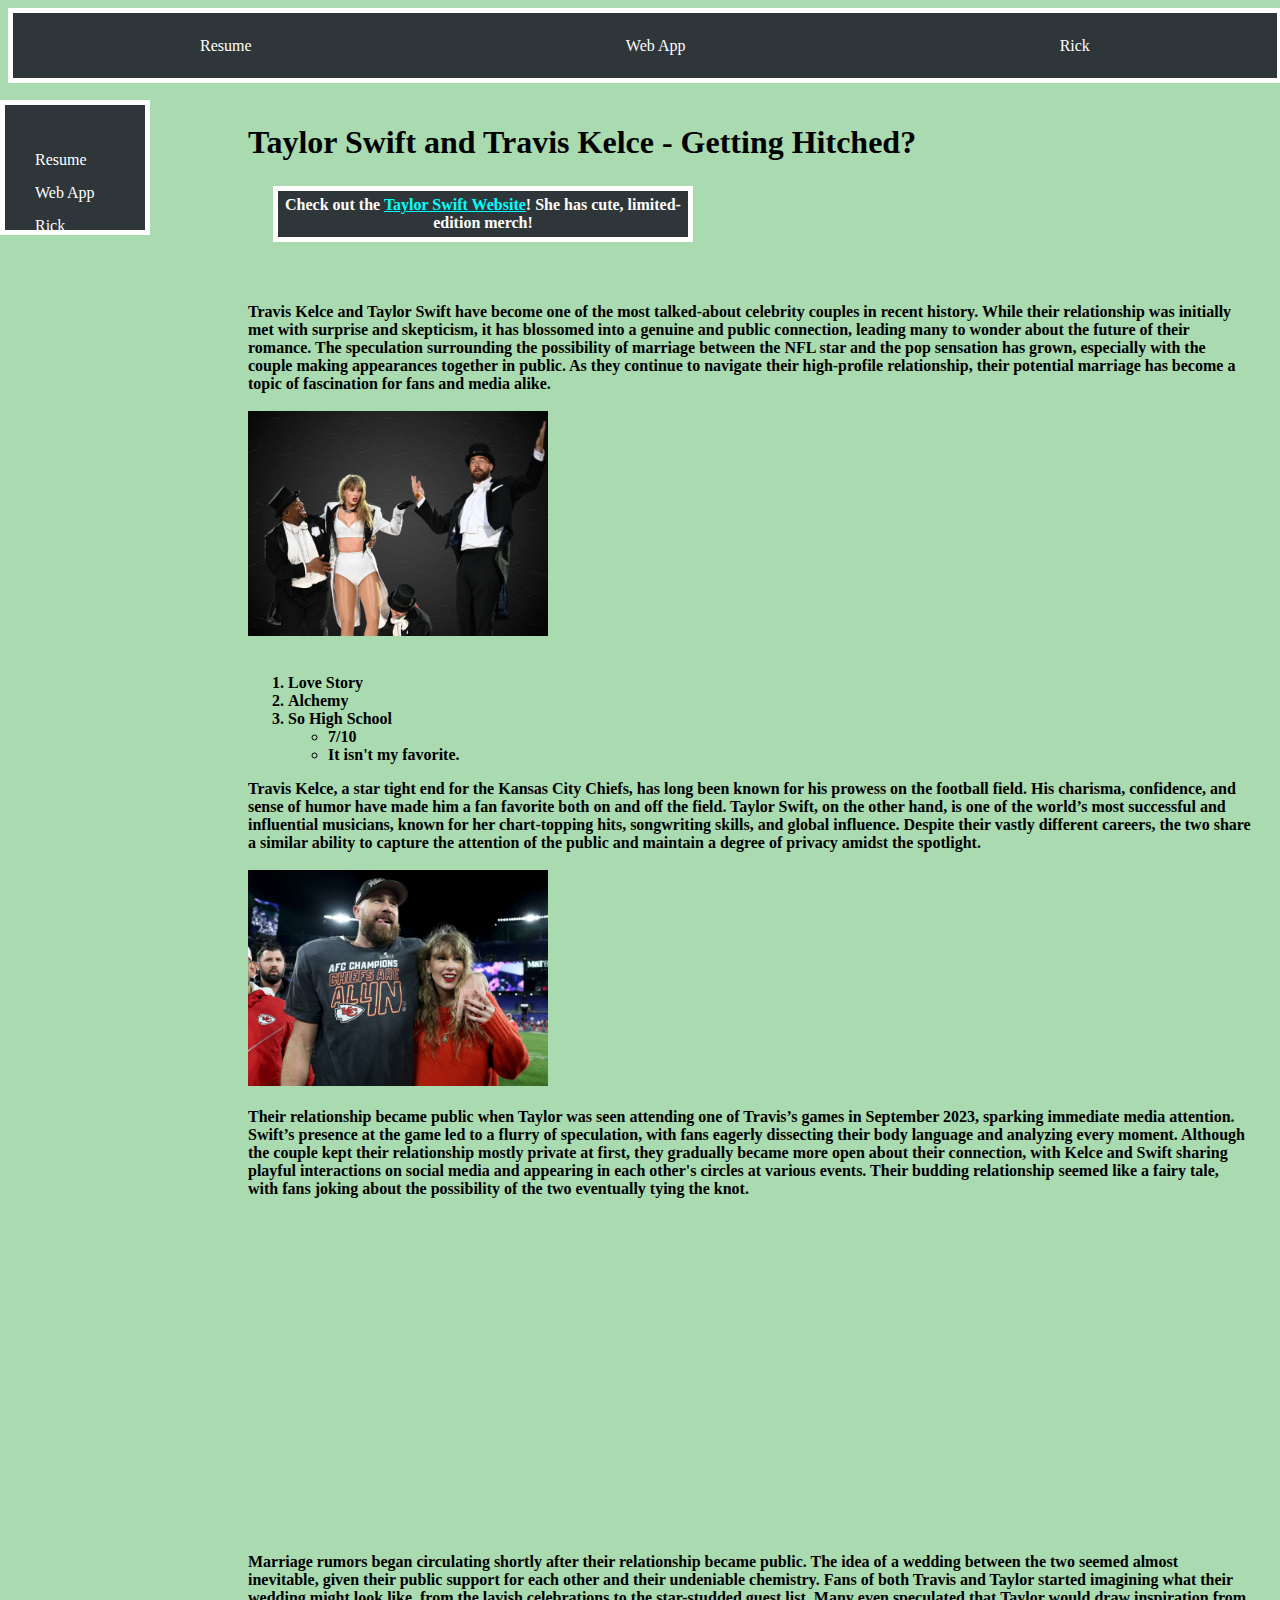
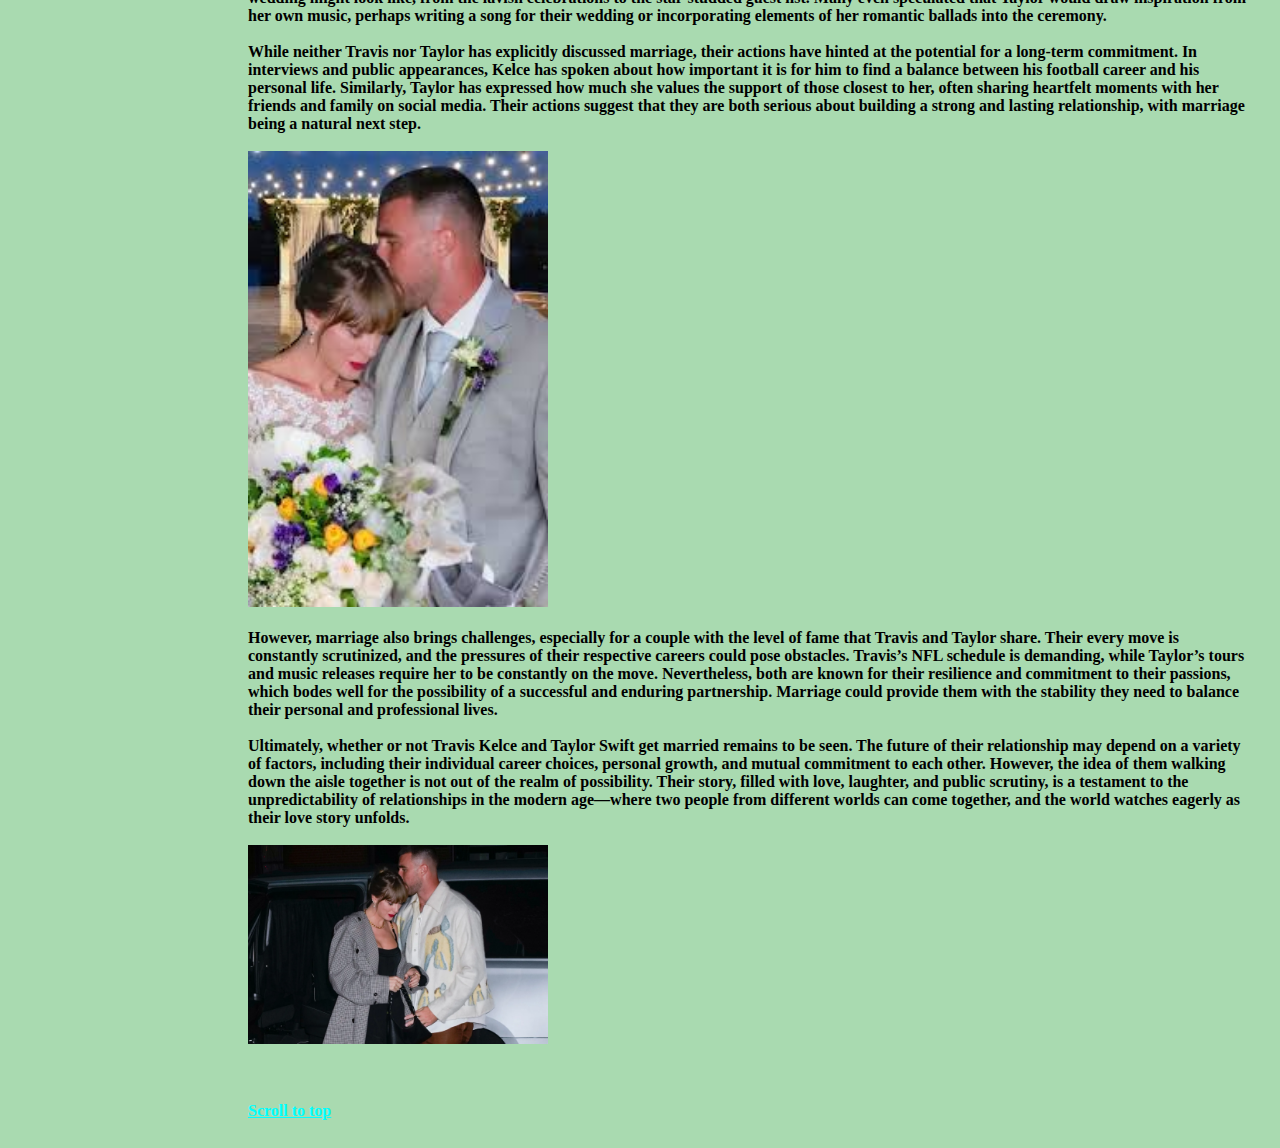
<file: scratchpage.html>
<!DOCTYPE html>
<html lang="en">

<head>
    <meta charset="UTF-8">
    <meta name="viewport" content="width=device-width, initial-scale=1.0">
    <title>Tay&Trav</title>
    <link href="css/scratchstyles.css" rel="stylesheet">
</head>

<body>
    <div class="navbar">
        <a href="index.html"target=_blank>Resume</a>
        <a href="webapp.html"target=_blank>Web App</a>
        <a href="https://www.youtube.com/watch?v=dQw4w9WgXcQ" target=_blank>Rick</a>
    </div>
   

    <div class="sidebar">
        <ul>
            <li><a href="index.html"target=_blank>Resume</a></li>
            <li><a href="webapp.html"target=_blank>Web App</a></li>
            <li><a href="https://www.youtube.com/watch?v=dQw4w9WgXcQ" target=_blank>Rick</a></li>
        </ul>
    </div>
    <div class="maincontent">

        




        <div id="top"></div>
        <h1 style="color:rgb(3, 2, 3)">Taylor Swift and Travis Kelce - Getting Hitched?</h1>
    
        <div class="box-model">
            Check out the <a href="https://www.taylorswift.com/" target="_blank">Taylor Swift Website</a>! She has cute, limited-edition
        merch!
        </div>
       

    
        <br><br>
        Travis Kelce and Taylor Swift have become one of the most talked-about celebrity couples in recent history.
        While
        their relationship was initially met with surprise and skepticism, it has blossomed into a genuine and public
        connection, leading many to wonder about the future of their romance. The speculation surrounding the
        possibility of
        marriage between the NFL star and the pop sensation has grown, especially with the couple making appearances
        together in public. As they continue to navigate their high-profile relationship, their potential marriage has
        become a topic of fascination for fans and media alike.
        <br><br>
        <img src="assets/img/at concert.jpg" alt="travis and taylor in costume at concert" width="300"><br><br>

        <ol>
            <li>Love Story</li>
            <li>Alchemy</li>
            <li>So High School</li>
            <ul>
                <li>7/10</li>
                <li>It isn't my favorite.</li>
            </ul>
        </ol>


        Travis Kelce, a star tight end for the Kansas City Chiefs, has long been known for his prowess on the football
        field. His charisma, confidence, and sense of humor have made him a fan favorite both on and off the field.
        Taylor
        Swift, on the other hand, is one of the world’s most successful and influential musicians, known for her
        chart-topping hits, songwriting skills, and global influence. Despite their vastly different careers, the two
        share
        a similar ability to capture the attention of the public and maintain a degree of privacy amidst the spotlight.
        <br><br>
        <img src="assets/img/cuties.jpg" alt="taylor swift and travis kelce at a football game" width="300">
        <br><br>
      
        Their relationship became public when Taylor was seen attending one of Travis’s games in September 2023,
        sparking
        immediate media attention. Swift’s presence at the game led to a flurry of speculation, with fans eagerly
        dissecting
        their body language and analyzing every moment. Although the couple kept their relationship mostly private at
        first,
        they gradually became more open about their connection, with Kelce and Swift sharing playful interactions on
        social
        media and appearing in each other's circles at various events. Their budding relationship seemed like a fairy
        tale,
        with fans joking about the possibility of the two eventually tying the knot.
        <br><br>
        <iframe width="560" height="315" src="https://www.youtube.com/embed/MdI8X3Fuek8?si=o1luIGgjAAYyK1Ke" title="YouTube video player" frameborder="0" allow="accelerometer; autoplay; clipboard-write; encrypted-media; gyroscope; picture-in-picture; web-share" referrerpolicy="strict-origin-when-cross-origin" allowfullscreen></iframe>
        <br><br>
        Marriage rumors began circulating shortly after their relationship became public. The idea of a wedding between
        the
        two seemed almost inevitable, given their public support for each other and their undeniable chemistry. Fans of
        both
        Travis and Taylor started imagining what their wedding might look like, from the lavish celebrations to the
        star-studded guest list. Many even speculated that Taylor would draw inspiration from her own music, perhaps
        writing
        a song for their wedding or incorporating elements of her romantic ballads into the ceremony.
        <br><br>
        While neither Travis nor Taylor has explicitly discussed marriage, their actions have hinted at the potential
        for a
        long-term commitment. In interviews and public appearances, Kelce has spoken about how important it is for him
        to
        find a balance between his football career and his personal life. Similarly, Taylor has expressed how much she
        values the support of those closest to her, often sharing heartfelt moments with her friends and family on
        social
        media. Their actions suggest that they are both serious about building a strong and lasting relationship, with
        marriage being a natural next step.
        <br><br>
        <img src="assets/img//fake wedding.jpg" alt="fake wedding photo" width="300">
        <br><br>
        However, marriage also brings challenges, especially for a couple with the level of fame that Travis and Taylor
        share. Their every move is constantly scrutinized, and the pressures of their respective careers could pose
        obstacles. Travis’s NFL schedule is demanding, while Taylor’s tours and music releases require her to be
        constantly
        on the move. Nevertheless, both are known for their resilience and commitment to their passions, which bodes
        well
        for the possibility of a successful and enduring partnership. Marriage could provide them with the stability
        they
        need to balance their personal and professional lives.
        <br><br>
        Ultimately, whether or not Travis Kelce and Taylor Swift get married remains to be seen. The future of their
        relationship may depend on a variety of factors, including their individual career choices, personal growth, and
        mutual commitment to each other. However, the idea of them walking down the aisle together is not out of the
        realm
        of possibility. Their story, filled with love, laughter, and public scrutiny, is a testament to the
        unpredictability
        of relationships in the modern age—where two people from different worlds can come together, and the world
        watches
        eagerly as their love story unfolds.
        <br><br>
        <img src="assets/img//tender.jpg" alt="them being cute" width="300">
        <br><br>
        <div class='tableauPlaceholder' id='viz1734208735698' style='position: relative'><noscript><a href='#'><img alt='US Recorded Music Revenue by Format - 1973 to 2018 ' src='https:&#47;&#47;public.tableau.com&#47;static&#47;images&#47;CD&#47;CDGSP767B&#47;1_rss.png' style='border: none' /></a></noscript><object class='tableauViz'  style='display:none;'><param name='host_url' value='https%3A%2F%2Fpublic.tableau.com%2F' /> <param name='embed_code_version' value='3' /> <param name='path' value='shared&#47;CDGSP767B' /> <param name='toolbar' value='yes' /><param name='static_image' value='https:&#47;&#47;public.tableau.com&#47;static&#47;images&#47;CD&#47;CDGSP767B&#47;1.png' /> <param name='animate_transition' value='yes' /><param name='display_static_image' value='yes' /><param name='display_spinner' value='yes' /><param name='display_overlay' value='yes' /><param name='display_count' value='yes' /><param name='language' value='en-US' /></object></div>                <script type='text/javascript'>                    var divElement = document.getElementById('viz1734208735698');                    var vizElement = divElement.getElementsByTagName('object')[0];                    if ( divElement.offsetWidth > 800 ) { vizElement.style.width='900px';vizElement.style.height='827px';} else if ( divElement.offsetWidth > 500 ) { vizElement.style.width='900px';vizElement.style.height='827px';} else { vizElement.style.width='100%';vizElement.style.height='527px';}                     var scriptElement = document.createElement('script');                    scriptElement.src = 'https://public.tableau.com/javascripts/api/viz_v1.js';                    vizElement.parentNode.insertBefore(scriptElement, vizElement);                </script>
<br><br>
        <a href="#top">Scroll to top</a>
        <br>
     
    </div>
</body>

</html>
</file>
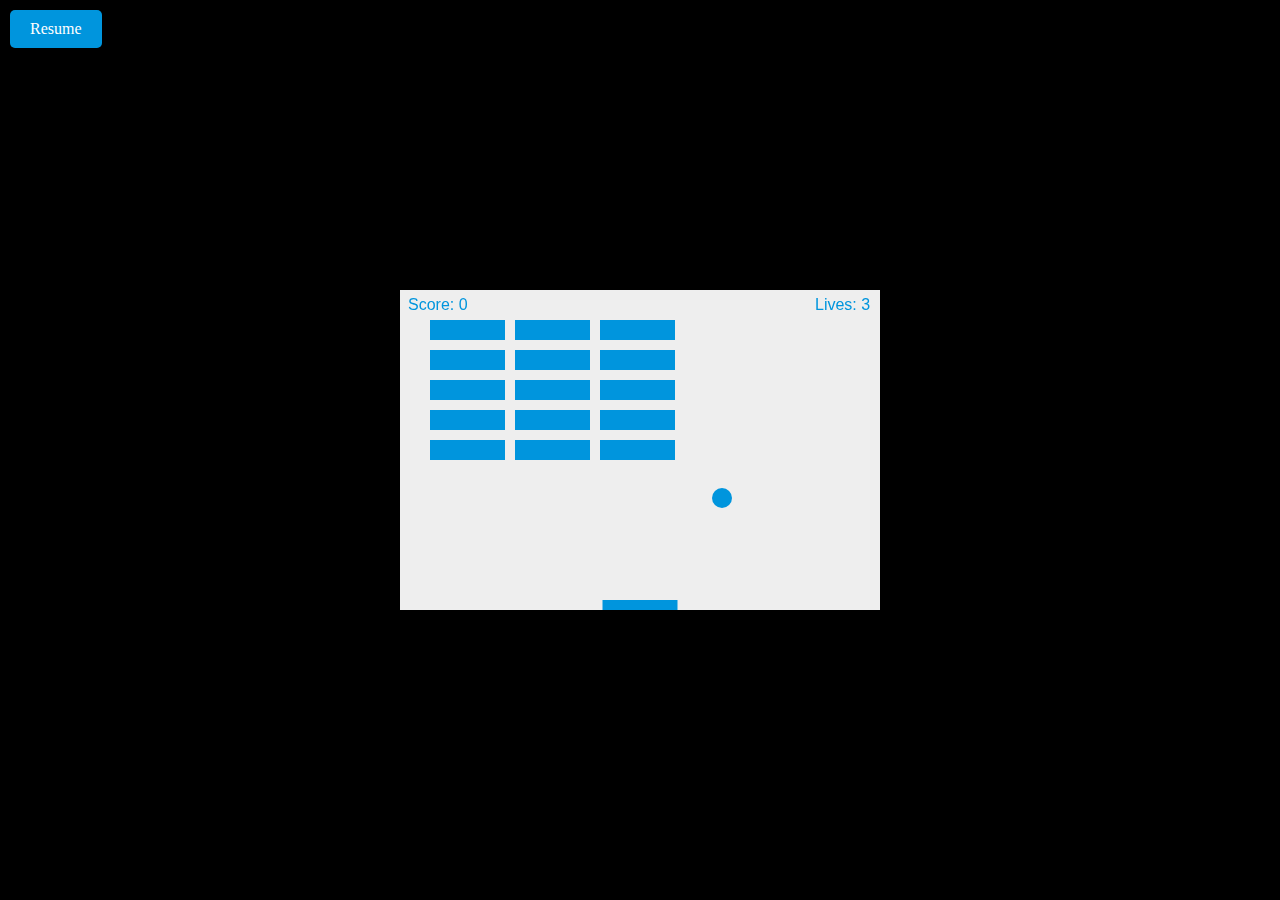
<file: webapp.html>
<!DOCTYPE html>
<html lang="en">
<head>
    <meta charset="UTF-8">
    <meta name="viewport" content="width=device-width, initial-scale=1.0">
    <title>Brick Breaker Game</title>
    <style>
        body {
            margin: 0;
            padding: 0;
            display: flex;
            justify-content: center;
            align-items: center;
            height: 100vh;
            background-color: black; /* Set background to black */
        }


        .return-button {
            position: absolute; /* Position it absolutely to the top left */
            top: 10px;
            left: 10px;
            padding: 10px 20px;
            background-color: #0095DD;
            color: white;
            border: none;
            font-size: 16px;
            cursor: pointer;
            text-decoration: none; /* Remove underline */
            border-radius: 5px; /* Optional: adds rounded corners */
        }

        .return-button:hover {
            background-color: #007bb5; /* Darker blue on hover */
        }




        canvas {
            border: 2px solid #000;
            background-color: #eee; /* Keep the canvas background light */
        }
    </style>
</head>
<body>
    <a href="index.html" class="return-button" target="_blank">Resume</a>
    <canvas id="gameCanvas" width="480" height="320"></canvas>
    <script>
        const canvas = document.getElementById('gameCanvas');
        const ctx = canvas.getContext('2d');

        // Ball settings
        const ballRadius = 10;
        let x = canvas.width / 2;
        let y = canvas.height - 30;
        let dx = 2;
        let dy = -2;

        // Paddle settings
        const paddleHeight = 10;
        const paddleWidth = 75;
        let paddleX = (canvas.width - paddleWidth) / 2;
        let rightPressed = false;
        let leftPressed = false;

        // Brick settings
        const brickRowCount = 5;
        const brickColumnCount = 3;
        const brickWidth = 75;
        const brickHeight = 20;
        const brickPadding = 10;
        const brickOffsetTop = 30;
        const brickOffsetLeft = 30;
        const bricks = [];

        // Score settings
        let score = 0;
        let lives = 3;

        // Event listeners for paddle control
        document.addEventListener("keydown", keyDownHandler, false);
        document.addEventListener("keyup", keyUpHandler, false);

        function keyDownHandler(e) {
            if (e.key == "Right" || e.key == "ArrowRight") {
                rightPressed = true;
            } else if (e.key == "Left" || e.key == "ArrowLeft") {
                leftPressed = true;
            }
        }

        function keyUpHandler(e) {
            if (e.key == "Right" || e.key == "ArrowRight") {
                rightPressed = false;
            } else if (e.key == "Left" || e.key == "ArrowLeft") {
                leftPressed = false;
            }
        }

        // Create bricks
        for (let c = 0; c < brickColumnCount; c++) {
            bricks[c] = [];
            for (let r = 0; r < brickRowCount; r++) {
                bricks[c][r] = { x: 0, y: 0, status: 1 };
            }
        }

        // Draw the ball
        function drawBall() {
            ctx.beginPath();
            ctx.arc(x, y, ballRadius, 0, Math.PI * 2);
            ctx.fillStyle = "#0095DD";
            ctx.fill();
            ctx.closePath();
        }

        // Draw the paddle
        function drawPaddle() {
            ctx.beginPath();
            ctx.rect(paddleX, canvas.height - paddleHeight, paddleWidth, paddleHeight);
            ctx.fillStyle = "#0095DD";
            ctx.fill();
            ctx.closePath();
        }

        // Draw the bricks
        function drawBricks() {
            for (let c = 0; c < brickColumnCount; c++) {
                for (let r = 0; r < brickRowCount; r++) {
                    if (bricks[c][r].status == 1) {
                        const brickX = c * (brickWidth + brickPadding) + brickOffsetLeft;
                        const brickY = r * (brickHeight + brickPadding) + brickOffsetTop;
                        bricks[c][r].x = brickX;
                        bricks[c][r].y = brickY;
                        ctx.beginPath();
                        ctx.rect(brickX, brickY, brickWidth, brickHeight);
                        ctx.fillStyle = "#0095DD";
                        ctx.fill();
                        ctx.closePath();
                    }
                }
            }
        }

        // Collision detection with bricks
        function collisionDetection() {
            for (let c = 0; c < brickColumnCount; c++) {
                for (let r = 0; r < brickRowCount; r++) {
                    const b = bricks[c][r];
                    if (b.status == 1) {
                        if (x > b.x && x < b.x + brickWidth && y > b.y && y < b.y + brickHeight) {
                            dy = -dy;
                            b.status = 0;
                            score++;
                            if (score == brickRowCount * brickColumnCount) {
                                alert("YOU WIN, CONGRATULATIONS!");
                                document.location.reload();
                            }
                        }
                    }
                }
            }
        }

        // Draw the score
        function drawScore() {
            ctx.font = "16px Arial";
            ctx.fillStyle = "#0095DD";
            ctx.fillText("Score: " + score, 8, 20);
        }

        // Draw the lives
        function drawLives() {
            ctx.font = "16px Arial";
            ctx.fillStyle = "#0095DD";
            ctx.fillText("Lives: " + lives, canvas.width - 65, 20);
        }

        // Move the paddle
        function movePaddle() {
            if (rightPressed && paddleX < canvas.width - paddleWidth) {
                paddleX += 7;
            } else if (leftPressed && paddleX > 0) {
                paddleX -= 7;
            }
        }

        // Update the game state
        function draw() {
            ctx.clearRect(0, 0, canvas.width, canvas.height);
            drawBricks();
            drawBall();
            drawPaddle();
            drawScore();
            drawLives();
            collisionDetection();
            movePaddle();

            // Ball movement
            x += dx;
            y += dy;

            // Ball boundary collision
            if (x + dx > canvas.width - ballRadius || x + dx < ballRadius) {
                dx = -dx;
            }
            if (y + dy < ballRadius) {
                dy = -dy;
            } else if (y + dy > canvas.height - ballRadius) {
                if (x > paddleX && x < paddleX + paddleWidth) {
                    dy = -dy;
                } else {
                    lives--;
                    if (lives == 0) {
                        alert("GAME OVER");
                        document.location.reload();
                    } else {
                        x = canvas.width / 2;
                        y = canvas.height - 30;
                        dx = 2;
                        dy = -2;
                        paddleX = (canvas.width - paddleWidth) / 2;
                    }
                }
            }

            requestAnimationFrame(draw);
        }

        draw();
    </script>
</body>
</html>
</file>
<file: css/scratchstyles.css>
body{
    background-color:rgb(169, 218, 176);
    color:rgb(0, 0, 0);
}

h1, h2, h3, h4, h5, h6{
 color:rgb(0, 0, 0);

 font-weight: bold;
}

h2{
    color:black;
}

    .navbar {
        background-color: rgb(46, 54, 57);
        display: flex;
        justify-content: space-around;
        align-items: center;
        height: 65px;
        width: 100%; /* Ensures the navbar covers the full width of the page */
        /*position: fixed; /* Keeps it fixed at the top */
        top: 0; /* Keeps it at the top of the page */
        left: 0; /* Aligns it to the left edge of the viewport */
        border: 5px solid white;
    }

.navbar a {
    float:left;
    color:rgb(255, 255, 255);
    text-decoration:none;
    padding:10px 10px;
    font-size: medium;
}



.box-model{
    padding: 5px;
    background-color: rgb(46, 54, 57);
    border: 5px solid rgb(255, 255, 255);
    margin: 25px;
    text-align: center;
    width: 400px;
    color:#fdfdfd;
}

a {
    color:aqua;
}

.sidebar{
    background-color:rgb(46, 54, 57);
    width: 150px;
    height: 15%;
    position:fixed;
    top: 100px;
    left: 0;
    padding: 30px 30px;
    box-sizing: border-box;
    border: 5px solid white
}

.sidebar ul{
    list-style:none;
    padding:0;
}

.sidebar ul li{
    margin: 15px 0;
}

.sidebar ul li a{
    color: rgb(255, 255, 255);
    text-decoration: none;
}

.sidebar ul li a:hover{
    text-decoration: underline;
}

.maincontent{
    margin-left: 220px;
    padding: 20px;
    font-family:Cambria, Cochin, Georgia, Times, 'Times New Roman', serif;
    font-weight: 600;
}


/* syntax:
text-align= center;
font-weight= bold
font-style: italic
text-decoration: underline
font-family: serif */
</file>
